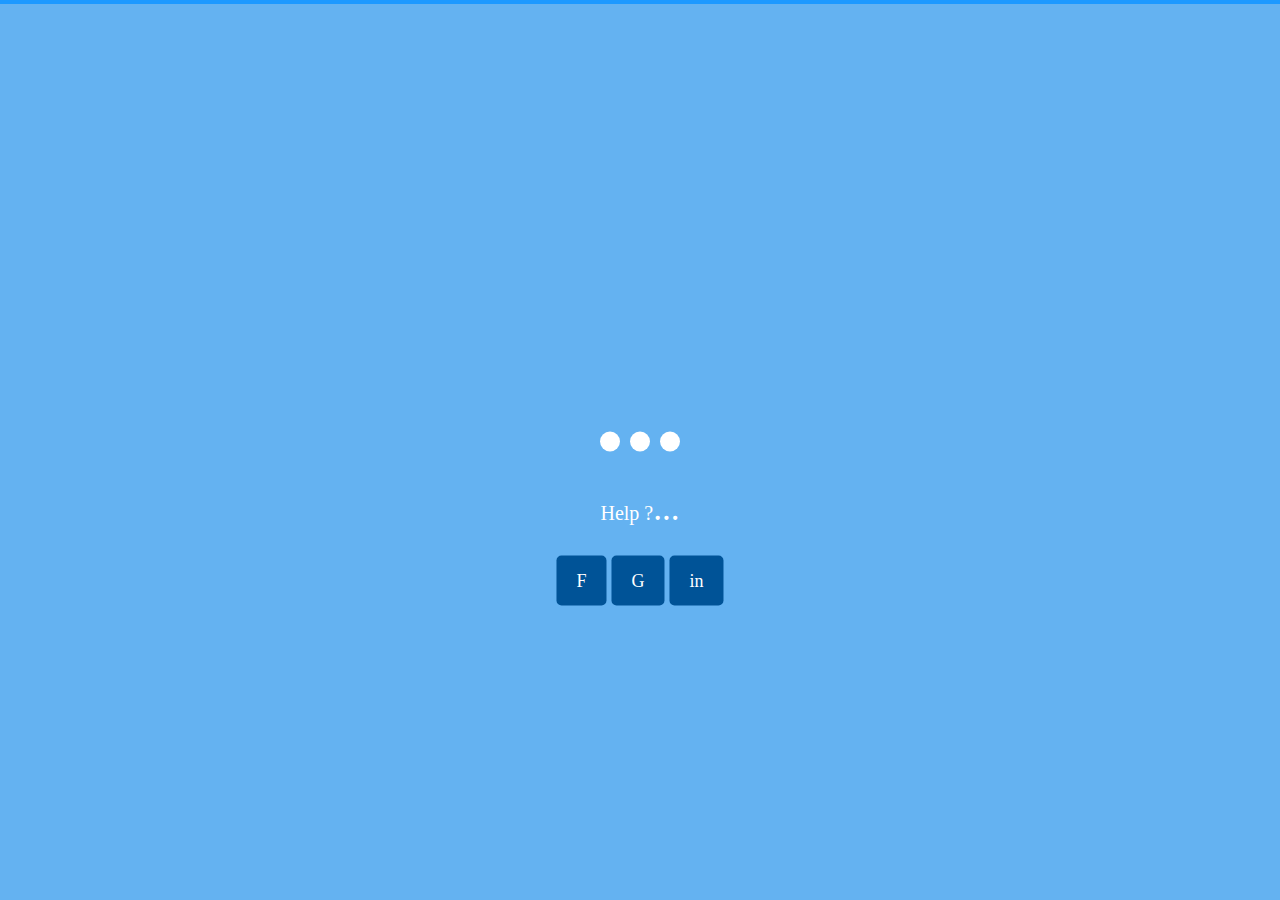
<file: looding-profile.html>
<!DOCTYPE html>
<html lang="en">
<head>
    <meta charset="UTF-8">
    <meta http-equiv="X-UA-Compatible" content="IE=edge">
    <meta name="viewport" content="width=device-width, initial-scale=1.0">
    <meta http-equiv="refresh"  content="4 , index.html"> 
    <meta  content="">
    <link rel="stylesheet" href="looding-profile.css">
    <title>Document</title>
</head>
<body>
    <div class="loopings-1">
        
    </div>
    <div class="Looping">
        <div class="one"></div>
        <div class="tow"></div>
        <div class="three"></div>
    </div>

    <nav>
        <div class="help">
            <p>Help ?<span class="span-1">.</span><span class="span-2">.</span><span class="span-3">.</span></p>
            <div class="for">
                <a href="#" id="facebook">F</a>
                <a href="#" id="gmail">G</a>
                <a href="#" id="in">in</a>
            </div>
        </div>
    </nav>
</body>
</html>
</file>
<file: looding-profile.css>
*{
    margin: 0;
    padding: 0;
}
body{
    background: rgb(100, 178, 241);

    height: 100vh;
    overflow: hidden;
   
}
.Looping{
    position: relative;
    width: 25%;
    height: 5%;
    top: 50%;
    left: 50%;
    transform: translate(-50%,-50%);
    display: flex;
    justify-content: center;
    
} 
.loopings-1{
    position: relative;
    width: 100%;
    height: 4px;
    background: rgb(29, 153, 255);
animation: Looping-div 6s alternate forwards;
animation-direction: alternate ;
transition-delay: 15s;


}
.loopings-1::after{
    content: "";
    position: absolute;
    
    width: 100%;
    height: 100%;
}
@keyframes Looping-div{
    0%{ left:0%;width: 0%;     background: rgb(70, 127, 173) ; }
    5%{ left:0%;width: 5%;     background: rgb(70, 127, 173) ; }
    8%{ left:0%;width: 8%;     background: rgb(70, 127, 173) ; }
    18%{ left:0%;width: 18%;   background: rgb(70, 127, 173) ; }
   
  
}
.Looping div{
    width: 20px;
    height: 20px ;
    background-color: rgb(255, 255, 255);
    border-radius: 50%;
    margin: 0px 5px;
    animation-name: loop ;
    animation-duration: 0.9s;
    animation-iteration-count: infinite;
    animation-direction: alternate;
}
.Looping .tow{
    animation-delay: 0.3s;
}
.Looping .three{
    animation-delay: 0.6s;
}
@keyframes loop {   
    to{
        opacity: 0.2;
        transform: translateY(-20px);
        
    }
}





.help{
    text-align: center;
    color: rgb(255, 255, 255);
    position: absolute;
    font-size: 20px;
    top: 60%;
    left: 50%;
    transform: translate(-50% ,-50%);
}
.help p span{
    font-size: 35px;
    animation-name: loop-p ;
    animation-duration: 0.3s;
    animation-iteration-count: infinite;
    animation-direction: alternate;
}
.span-1{
    
    animation-delay: 0.1s;
}

.span-2{
    animation-delay: 0.2s;
}

.span-3{
    animation-delay: 0.3s;
}
@keyframes loop-p{   
    to{
        opacity: 0.5;
        
        
    }
}

.for{
    width: 100%;
    height: 30%;
    margin-top: 40px;
    
 
    background: transparent;
}

.for a{
   

    padding: 15px 20px;
    border-radius: 5px;
    font-size: 18px;
    text-decoration: none;
    color: rgb(255, 255, 255);
    background: rgb(0, 83, 151);

}

#for-post{
    color: rgb(170, 170, 170);
    margin-top: 20px;
}
#facebook:hover{
    position: relative;
color: white;

    background: rgb(3, 101, 214);
    
}

#gmail:hover{
    position: relative;
    color: red;
    background: rgb(167, 167, 167);
}


#in:hover{
    position: relative;
    color: white;
    background: rgb(0, 184, 216);
}
</file>
